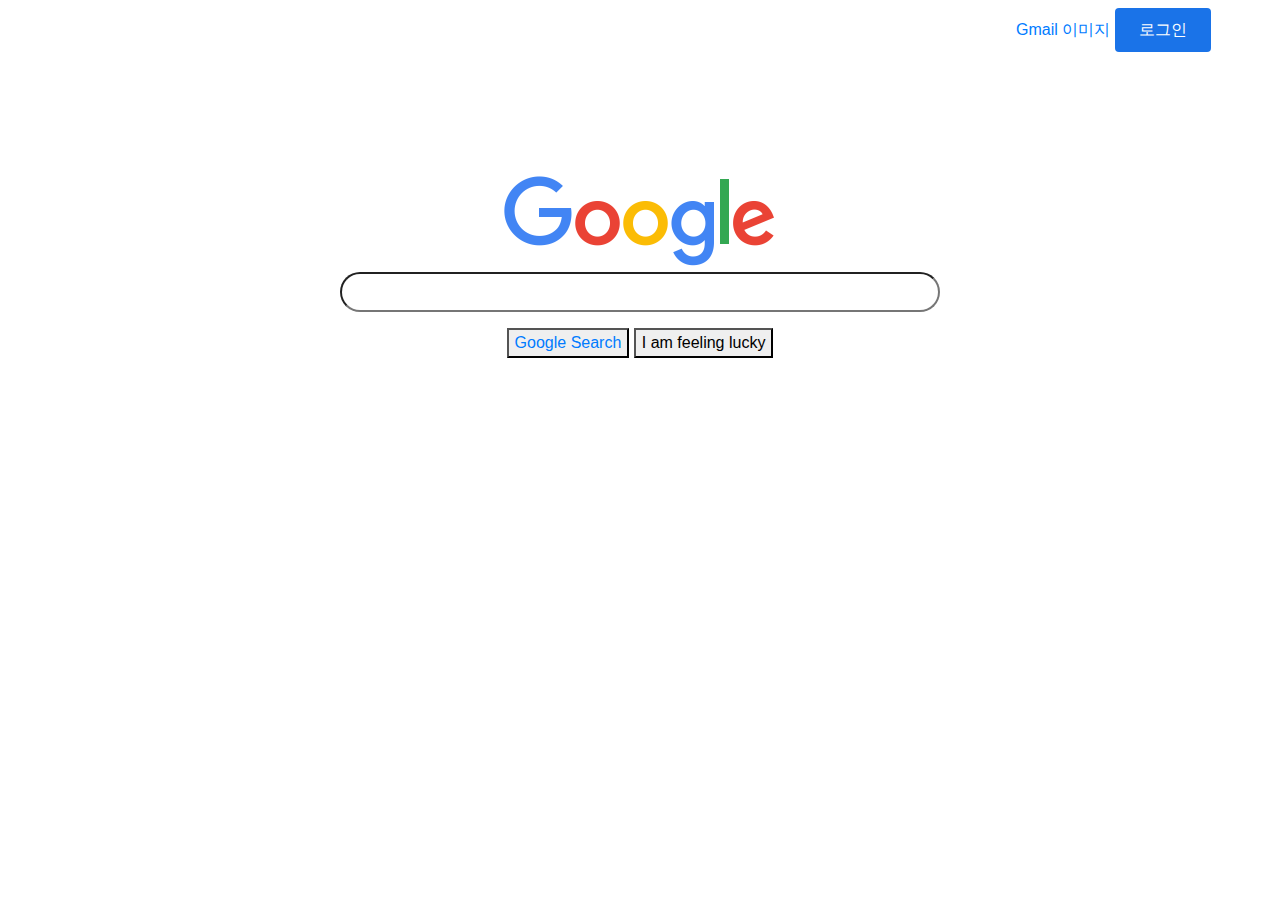
<file: google/index.html>
<!DOCTYPE html>
<html lang="ko">
<header>
    <meta charset="UTF-8">
    <meta name="viewport" content="width=device-width, initial-scale=1.0">
    <title>Google Clone</title>
    <link rel="stylesheet" href="https://stackpath.bootstrapcdn.com/bootstrap/4.5.2/css/bootstrap.min.css" integrity="sha384-JcKb8q3iqJ61gNV9KGb8thSsNjpSL0n8PARn9HuZOnIxN0hoP+VmmDGMN5t9UJ0Z" crossorigin="anonymous">
    <link rel="stylesheet" href="style.css">
</header>
<body>
    <div class="navbar">
        <ul>
            <li><a href="https://mail.google.com/mail/&ogbl">Gmail</a></li>
            <li><a href="https://www.google.co.kr/imghp?hl=ko&ogbl">이미지</a></li>
            <li><a href="https://accounts.google.com/ServiceLogin?hl=ko&passive=true&continue=https://www.google.com/&ec=GAZAmgQ"><button>로그인</button></a></li>
        </ul>
    </div>
    <h1>
        <a href="https://www.google.com"><img src="googlelogo.png" alt="Google Main" width="272" position: center></a>
    <div class="search-bar">
        <input type="search" name="search" id="search">
    </div>

    <div class="btn">
        <button btns><a href="https://www.google.com/search?q=">Google Search</button>
        <button btns><a href="https://www.google.com/doodles"></a>I am feeling lucky</button>
    </div>

    </form>
</body>
</html>
</file>
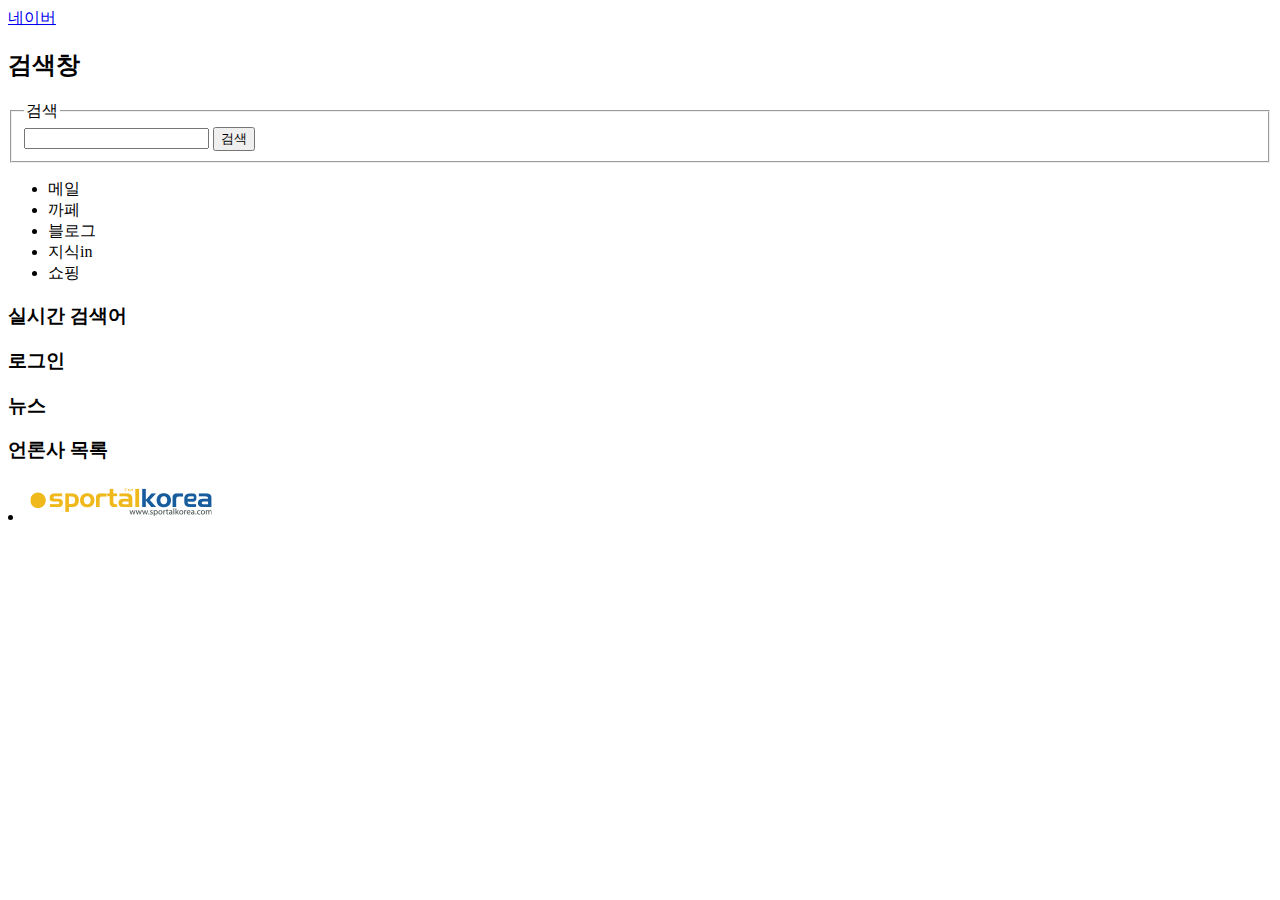
<file: naver/index.html>
<html lang="ko">
<head>
    <meta charset="utf-8">
    <title>네이버</title>
    <link rel="shorcut icon" "type=image/x-icon" href="./favicon.ico" />
    <link rel="stylesheet" href="style.css">
</head>
    <body>
        <div id="header">
            <a href="https://www.naver.com">네이버</a>
            <!--이부분은 화면에 뜨지 않아요-->
            <!--속성(attribues)입니다-->
        </div>
        </head>
        <h2>검색창</h2>
            <fieldset>
            <legend>검색</legend>
            <input />
            <button>검색</button>
            </fieldset>
            <ul> <!--unordered list-->
                <li>메일</li> <!--list item-->
                <li>까페</li> <!--list item-->
                <li>블로그</li> <!--list item-->
                <li>지식in</li> <!--list item-->
                <li>쇼핑</li> <!--list item-->
            </ul>
        <h3>실시간 검색어</h3>
        <h3>로그인</h4>
        <h3>뉴스</h5>
        <h3>언론사 목록</h3>
            <li><img src="./스포탈코리아.png" alt="스포탈코리아"></li>
    </body>
</html>
</file>
<file: google/style.css>
.navbar{
    display: inline-block;
    margin-left: 60em;
}

.navbar li{
    display: inline-block;
    line-height: 24px;
    outline: none;
    vertical-align: middle;
    color: rgba;
}


.navbar li button{
    color:white;
    background-color: #1a73e8;
    border: 1px solid transparent;
    border-radius: 4px;
    font-family: Google Sans,Roboto,RobotoDraft,Helvetica,Arial,sans-serif;
    font-weight: 500px;
    width: 80px;
    min-width: 96px;
    text-align: center;
    vertical-align: middle;
    margin-right : 8px;
    padding: 9px 23px;
}

h1{
    text-align: center;
    margin-top: 100px;
}

.search-bar input{
    margin: auto;
    height: 40px;
    width: 600px;
    border-radius: 64px;
    border-style: 1px solid;
}

.btns{
    border: 1px solid #f2f2f2;
    border-radius: 4px;
    color: #5F6368;
    font-size: 14px;
    padding: 0 16px;

}
</file>
<file: naver/style.css>
.header {
margin: 0 auto;
width: 1080px;
}
</file>
